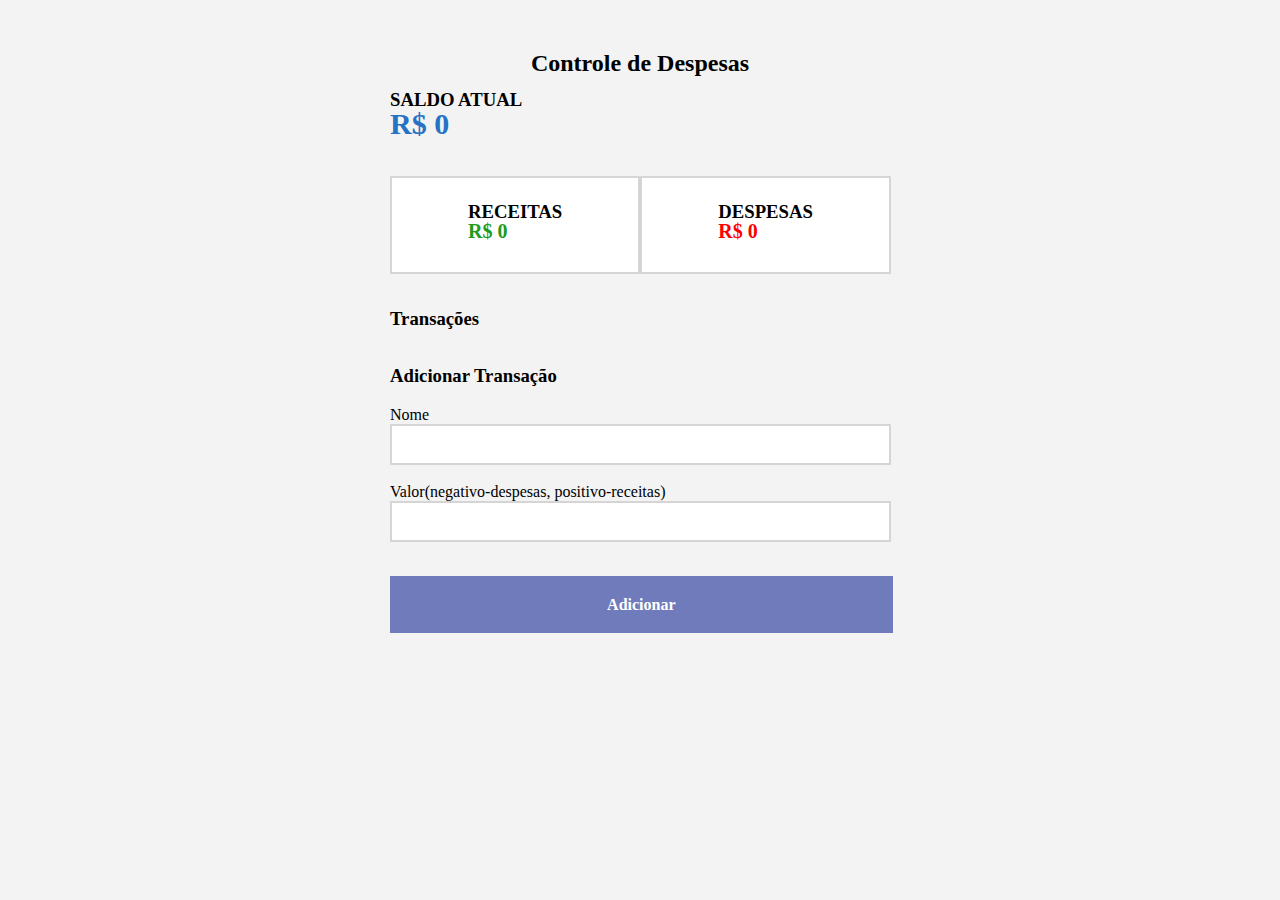
<file: index.html>
<!DOCTYPE html>
<html lang="pt-br">

<head>
    <meta charset="UTF-8">
    <meta http-equiv="X-UA-Compatible" content="IE=edge">
    <meta name="viewport" content="width=device-width, initial-scale=1.0">
    <link rel="stylesheet" href="style.css">
    <title>Document</title>
</head>

<body>
    <div id="segura-tudo">
        <div class="title">
            <h2>Controle de Despesas</h2>
        </div>

        <div class="title-saldo-atual">
            <h3>SALDO ATUAL</h3>
            <div class="saldo-atual">R$ 0</div>

            <!-- display:flex -->
            <div class="container-rec-desp">
                <div class="rec-desp">
                    <h3>RECEITAS</h3>
                    <div class="positivo">R$ 0 </div>
                </div>
                <div class="rec-desp">
                    <h3>DESPESAS</h3>
                    <div class="negativo">R$ 0 </div>
                </div>


            </div>
        </div>

        <div class="container-transacoes">
            <h3>Transações</h3>
           
          
          
        </div>


        <div class="adicionar-transacao">
            <h3>Adicionar Transação</h3>
        </div>

        <form>
            Nome<br>
            <input type="text" value=""><br><br>

            Valor(negativo-despesas, positivo-receitas)<br>
            <input type="number" value=""><br><br><br><br>
            <div class="btn-div"><a class="btn-confirma" type="button" onclick="adicionaTransacao();fecharCaixa()">Adicionar</a></div>
    
     

        </form>
    </div>

<script src="despesas.js"></script>
</body>

</html>
</file>
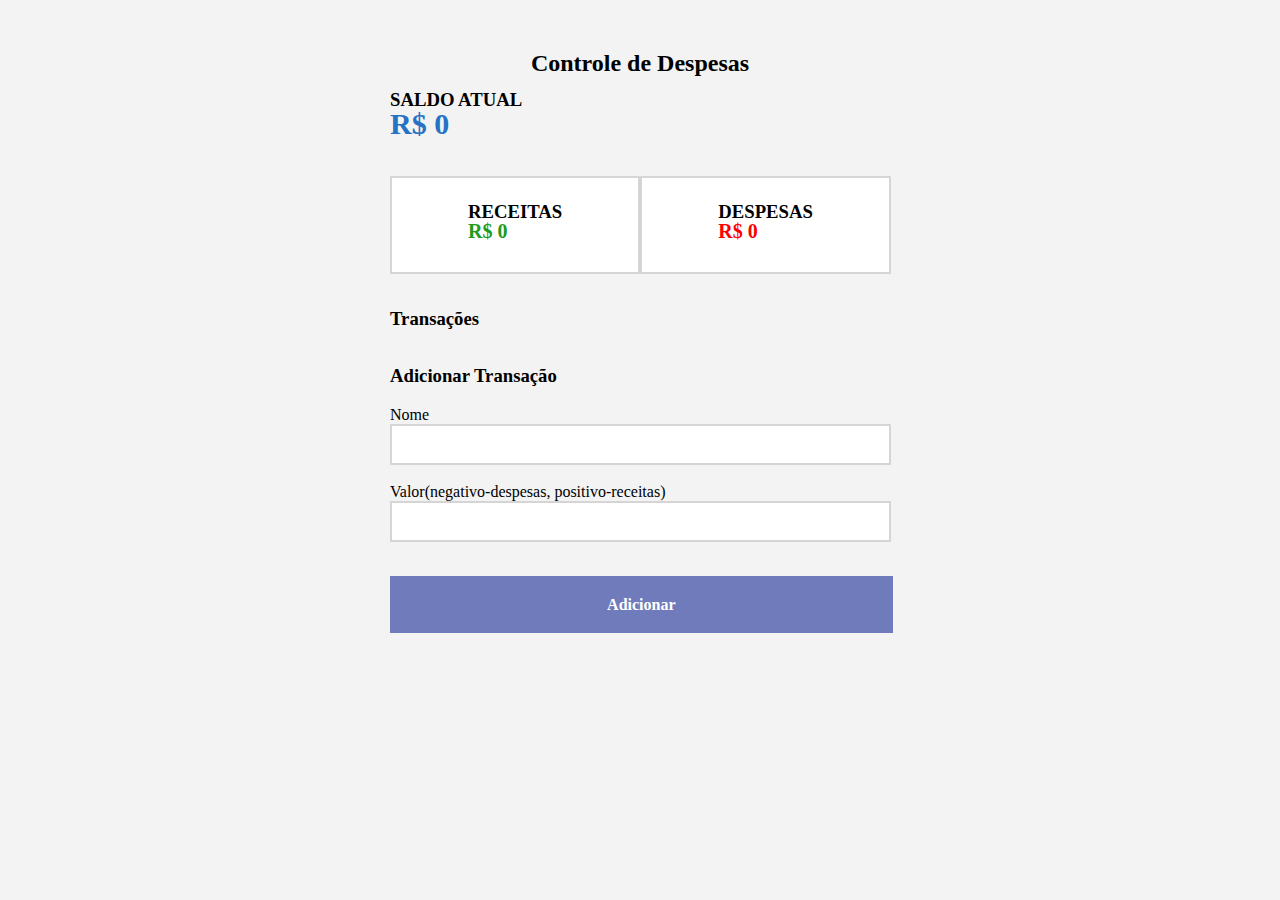
<file: despesas.html>
<!DOCTYPE html>
<html lang="pt-br">

<head>
    <meta charset="UTF-8">
    <meta http-equiv="X-UA-Compatible" content="IE=edge">
    <meta name="viewport" content="width=device-width, initial-scale=1.0">
    <link rel="stylesheet" href="despesas.css">
    <title>Document</title>
</head>

<body>
    <div id="segura-tudo">
        <div class="title">
            <h2>Controle de Despesas</h2>
        </div>

        <div class="title-saldo-atual">
            <h3>SALDO ATUAL</h3>
            <div class="saldo-atual">R$ 0</div>

            <!-- display:flex -->
            <div class="container-rec-desp">
                <div class="rec-desp">
                    <h3>RECEITAS</h3>
                    <div class="positivo">R$ 0 </div>
                </div>
                <div class="rec-desp">
                    <h3>DESPESAS</h3>
                    <div class="negativo">R$ 0 </div>
                </div>


            </div>
        </div>

        <div class="container-transacoes">
            <h3>Transações</h3>
           
          
          
        </div>


        <div class="adicionar-transacao">
            <h3>Adicionar Transação</h3>
        </div>

        <form>
            Nome<br>
            <input type="text" value=""><br><br>

            Valor(negativo-despesas, positivo-receitas)<br>
            <input type="number" value=""><br><br><br><br>
            <div class="btn-div"><a class="btn-confirma" type="button" onclick="adicionaTransacao();fecharCaixa()">Adicionar</a></div>
    
     

        </form>
    </div>

<script src="despesas.js"></script>
</body>

</html>
</file>
<file: style.css>
body{
background-color: rgb(243, 243, 243);    
}

#segura-tudo{

    width: 500px;
 
    margin: 50px auto;
    
}

.title{

    text-align: center;
}
.container-rec-desp
{
    display:flex;
}

.rec-desp{
padding: 40px 76px;
background-color:white;
border:2px solid rgb(213, 213, 213);
line-height: 1px;padding-top: 15px;

margin-bottom: 15px;

}
.saldo-atual{

    color: rgb(38, 114, 196);
    font-size: 30px;
    font-weight: bold;


margin-bottom: 50px;}
.title-saldo-atual{line-height: 5px;

}
.positivo{

    color: rgb(32, 155, 32);
    font-weight: bold;
    font-size: 20px;
}

.negativo{
    color:red;
    font-weight: bold;
    font-size: 20px;
}


.transacoes{
    margin-bottom: 10px;
    BACKGROUND-COLOR:white;
    padding:12px;

    border:2px solid rgb(213, 213, 213);
   
}


input{
    width: 493px;
    height: 35px;
    border:2px solid rgb(213, 213, 213);
}


.valor-transacao{
    float:right;
}



.btn-confirma{

    padding:20px 217.1px;
    background-color:rgb(112, 123, 187);
    color:white;
    font-weight: bold;


    
}

.btn-confirma-fechar{

    padding:20px 227.7px;
    background-color:rgb(112, 123, 187);
    color:white;
    font-weight: bold;

}

.btn-div{
    text-align: center;
}

.container-transacoes{
    margin-bottom: 35px;
}


a:hover{
cursor:pointer;
background-color:rgb(72, 89, 187);
}
</file>
<file: despesas.css>
body{
background-color: rgb(243, 243, 243);    
}

#segura-tudo{

    width: 500px;
 
    margin: 50px auto;
    
}

.title{

    text-align: center;
}
.container-rec-desp
{
    display:flex;
}

.rec-desp{
padding: 40px 76px;
background-color:white;
border:2px solid rgb(213, 213, 213);
line-height: 1px;padding-top: 15px;

margin-bottom: 15px;

}
.saldo-atual{

    color: rgb(38, 114, 196);
    font-size: 30px;
    font-weight: bold;


margin-bottom: 50px;}
.title-saldo-atual{line-height: 5px;

}
.positivo{

    color: rgb(32, 155, 32);
    font-weight: bold;
    font-size: 20px;
}

.negativo{
    color:red;
    font-weight: bold;
    font-size: 20px;
}


.transacoes{
    margin-bottom: 10px;
    BACKGROUND-COLOR:white;
    padding:12px;

    border:2px solid rgb(213, 213, 213);
   
}


input{
    width: 493px;
    height: 35px;
    border:2px solid rgb(213, 213, 213);
}


.valor-transacao{
    float:right;
}



.btn-confirma{

    padding:20px 217.1px;
    background-color:rgb(112, 123, 187);
    color:white;
    font-weight: bold;


    
}

.btn-confirma-fechar{

    padding:20px 227.7px;
    background-color:rgb(112, 123, 187);
    color:white;
    font-weight: bold;

}

.btn-div{
    text-align: center;
}

.container-transacoes{
    margin-bottom: 35px;
}


a:hover{
cursor:pointer;
background-color:rgb(72, 89, 187);
}
</file>
